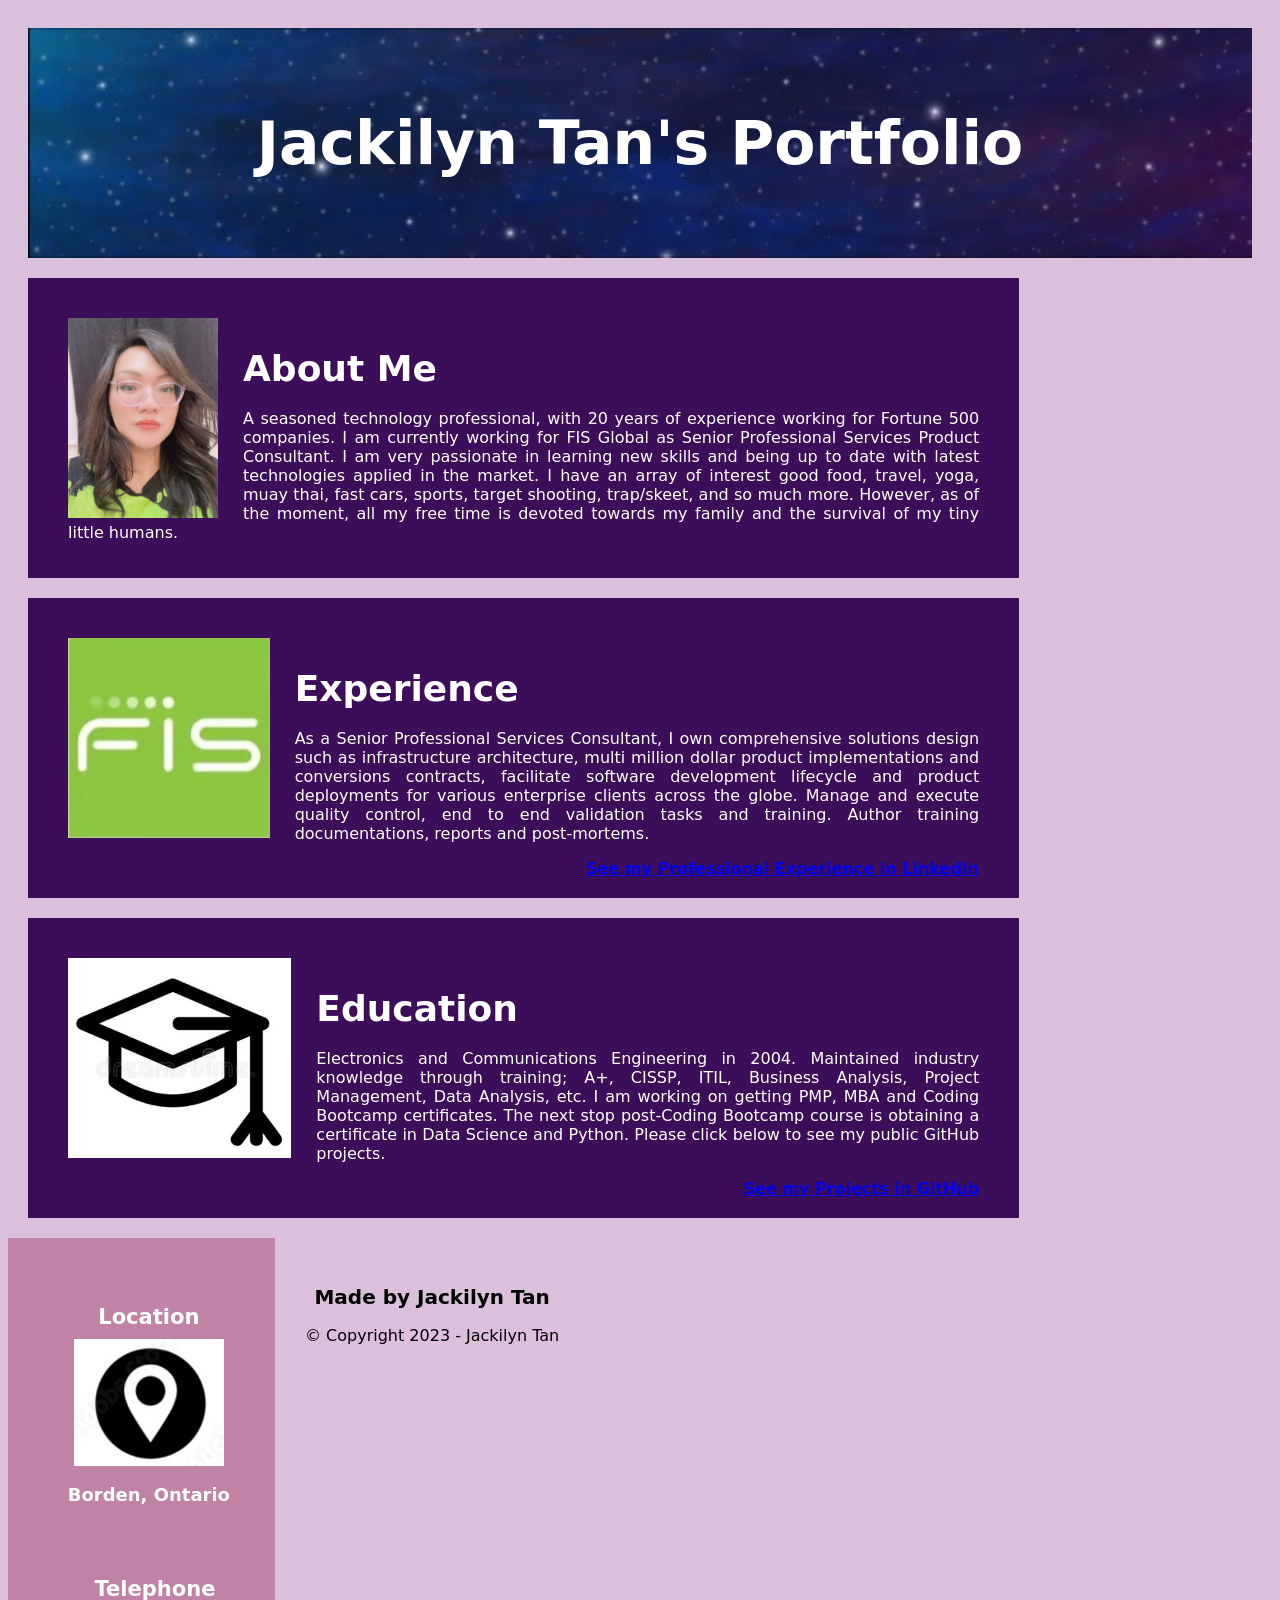
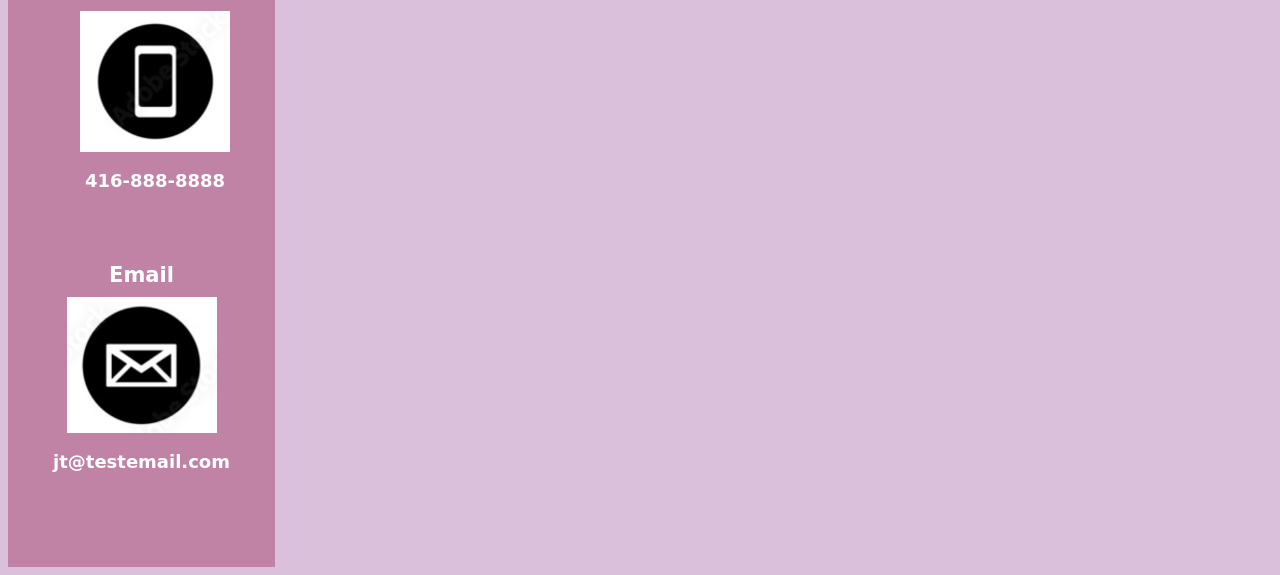
<file: index.html>
<!DOCTYPE html>
<html lang="en-us">

<head>
    <meta charset="UTF-8" />
    <!-- <link rel="stylesheet" href="./reset.css"> -->
    <link rel="stylesheet" href="./style.css">
    <title>Jackilyn Tan Portfolio</title>
    
</head>

<body>
    <header class="header">
        <h1>Jackilyn Tan's <span class="seo"> Portfolio</span></h1>
        <h1></h1>


    </header>
    <section class="hero"></section>
    <section class="content">
        <div id="about-me" class="about-me">
            <img src="./Images/profile photo.jpg" alt="about me" class="float-left" />
            <h2>About Me</h2>
            <p>
                A seasoned technology professional, with 20 years of experience working for Fortune 500 companies. I am currently working for FIS Global as Senior Professional Services Product Consultant. I am very passionate in learning new skills and being up to date with latest technologies applied in the market. I have an array of interest good food, travel, yoga, muay thai, fast cars, sports, target shooting, trap/skeet, and so much more. However, as of the moment, all my free time is devoted towards my family and the survival of my tiny little humans.
                
            </p>
        </div>
        <div id="experience" class="experience">
            <img src="./Images/fis.jpg" alt="experience" class="float-left" />
            <h2>Experience</h2>
            <p>
                As a Senior Professional Services Consultant, I own comprehensive solutions design such as infrastructure architecture, multi million dollar product implementations and conversions contracts, facilitate software development lifecycle and product deployments for various enterprise clients across the globe. Manage and execute quality control, end to end validation tasks and training. Author training documentations, reports and post-mortems.
                <div id="link" class="link">
                    <a href="https://www.linkedin.com/in/jackilyntan/" target="_blank" rel="noopener" > See my Professional Experience in LinkedIn </a>
                </div>
            </p>
                
        </div>
        <div id="education" class="education">
            <img src="./Images/education.jpg" alt="education" class="float-left" />
            <h2>Education</h2>
            <p>
                Electronics and Communications Engineering in 2004. Maintained industry knowledge through training; A+, CISSP, ITIL, Business Analysis, Project Management, Data Analysis, etc. I am working on getting PMP, MBA and Coding Bootcamp certificates. The next stop post-Coding Bootcamp course is obtaining a certificate in Data Science and Python. Please click below to see my public GitHub projects.
                <div id="link" class="link">
                    <a href="https://github.com/jackilynt">See my Projects in GitHub</a>
                </div>
            </p>
            
        </div>
    </section>

    <section class="aside">
    <aside class="contact">
        
        <div class="location">
            <h3>Location</h3>
            <img src="./Images/location.jpg" alt="location" />
            <p>
                Borden, Ontario
            </p>
        </div>
        <div class="telephone">
            <h3>Telephone</h3>
            <img src="./Images/phone.jpg" alt="telephone"/>
            <p>
                416-888-8888
            </p>
        </div>
        <div class="email">
            <h3>Email</h3>
            <img src="./Images/mail.jpg" alt="email" />
            <p>
                jt@testemail.com
            </p>
        </div>
    </aside>
 
</section>

    <footer class="footer">
        <h2>Made by Jackilyn Tan</h2>
        <p>
            &copy; Copyright 2023 - Jackilyn Tan
        </p>
    </footer>
</body>

</html>
</file>
<file: style.css>
* {
    box-sizing: border-box;
    padding: 20;
    margin: 20;
}

body {
    display: flex;
    flex-wrap: wrap;
    background-color: #dbc0dc;
}

/*apply a background image*/
.header {
    padding: 40px;
    text-align: center;
    width: 100%;
    margin: 20px;
    font-family: system-ui;
    font-size: 30px;
    background-color: #ebc9ec;
    background-image: url("./Images/banner.jpg");
    background-size: cover;
    color: #ffffff;
}

.about-me h2 {
    margin-bottom: 20px;
    font-size: 36px;
}

.experience h2 {
    margin-bottom: 20px;
    font-size: 36px;
}

.education h2 {
    margin-bottom: 20px;
    font-size: 36px;
}

.float-left {
    float: left;
    margin-right: 25px;
}

.content {
    width: 80%;
    margin-right: 20px;
}

.link {
    text-align: right;
    text-shadow: #ffffff;
    font-weight: bolder;
    font-family: system-ui;
    color: #ffffff;

}

.about-me {
    margin-bottom: 20px;
    margin-left: 20px;
    padding: 40px;
    height: 300px;
    max-width: 100%;
    text-align: justify;
    font-family: system-ui;
    background-color: #3c0d58;
    color: #ffffff;
}

.experience {
    margin-bottom: 20px;
    margin-left: 20px;
    padding: 40px;
    height: 300px;
    max-width: 100%;
    text-align: justify;
    font-family: system-ui;
    background-color: #3c0d58;
    color: #ffffff;
}

.education {
    margin-bottom: 20px;
    margin-left: 20px;
    padding: 40px;
    height: 300px;
    max-width: 100%;
    text-align: justify;
    font-family: system-ui;
    background-color: #3c0d58;
    color: #ffffff;
}


.about-me img {
    max-height: 200px;
}

.experience img {
    max-height: 200px;
}

.education img {
    max-height: 200px;
}

.about-me h2 {
    margin-bottom: 20px;
    font-size: 36px;
}

.experience h2 {
    margin-bottom: 20px;
    font-size: 36px;
}

.education h2 {
    margin-bottom: 20px;
    font-size: 36px;
}

.aside {
    display: flex;
    flex-direction: row;
    align-items: end;
    justify-content: flex-start;
    flex-wrap: wrap-reverse;
    
}

.contact {
    display: flex;
    flex-direction: column;
    align-items: end;
    flex-wrap: wrap;
    padding: 45px;
    clear: both;
    float: right;
    width: 100%;
    max-width: 100%;
    font-family: system-ui;
    background-color: #c083a6;
    height: 100%;
}

.location {
    margin-bottom: 32px;
    text-align: center;
    font-weight: bold;
    font-family: system-ui;
    font-size: large;
    color: #ffffff;
}

.telephone {
    margin-bottom: 32px;
    text-align: center;
    font-weight: bold;
    font-family: system-ui;
    font-size: large;
    color: #ffffff;
}

.email {
    margin-bottom: 32px;
    text-align: center;
    font-weight: bold;
    font-family: system-ui;
    font-size: large;
    color: #ffffff;
}

.location h3 {
    margin-bottom: 10px;
    text-align: center;
}

.telephone h3 {
    margin-bottom: 10px;
    text-align: center;
}

.email h3 {
    margin-bottom: 10px;
    text-align: center;
}

.location img {
    display: block;
    margin: 10px auto;
    max-width: 150px;
}

.telephone img {
    display: block;
    margin: 10px auto;
    max-width: 150px;
}

.email img {
    display: block;
    margin: 10px auto;
    max-width: 150px;
}


.footer {
    padding: 30px;
    clear: both;
    font-family: system-ui;
    text-align: center;
}

.footer h2 {
    font-size: 20px;
}
</file>
